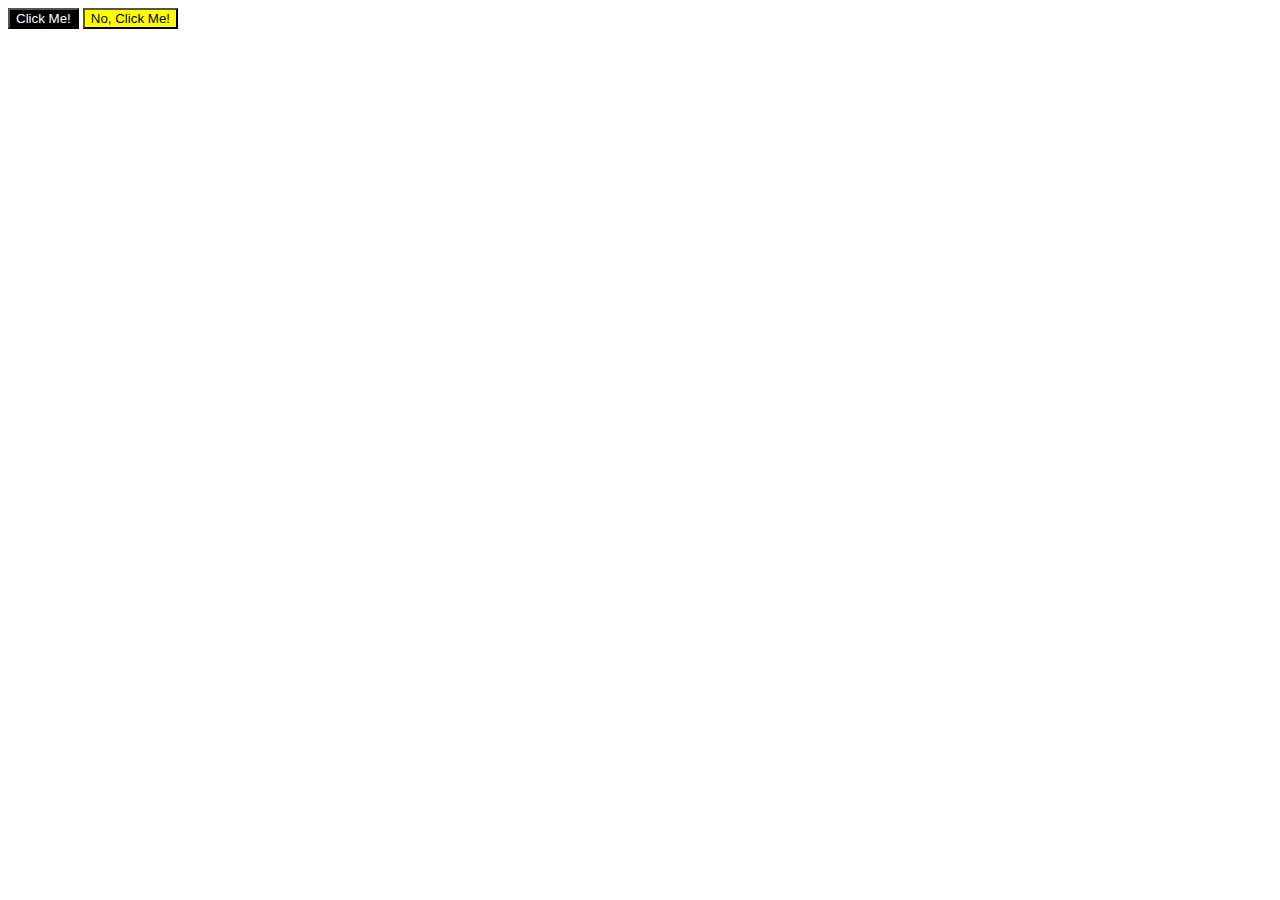
<file: css exercises/css-03/index.html>
<!DOCTYPE html>
<html lang="en">
  <head>
    <meta charset="UTF-8">
    <meta http-equiv="X-UA-Compatible" content="IE=edge">
    <meta name="viewport" content="width=device-width, initial-scale=1.0">
    <title>Grouping Selectors</title>
    <link rel="stylesheet" href="styles.css">
  </head>
  <body>
    <button class="first">Click Me!</button>
    <button class="second">No, Click Me!</button>
  </body>
</html>
</file>
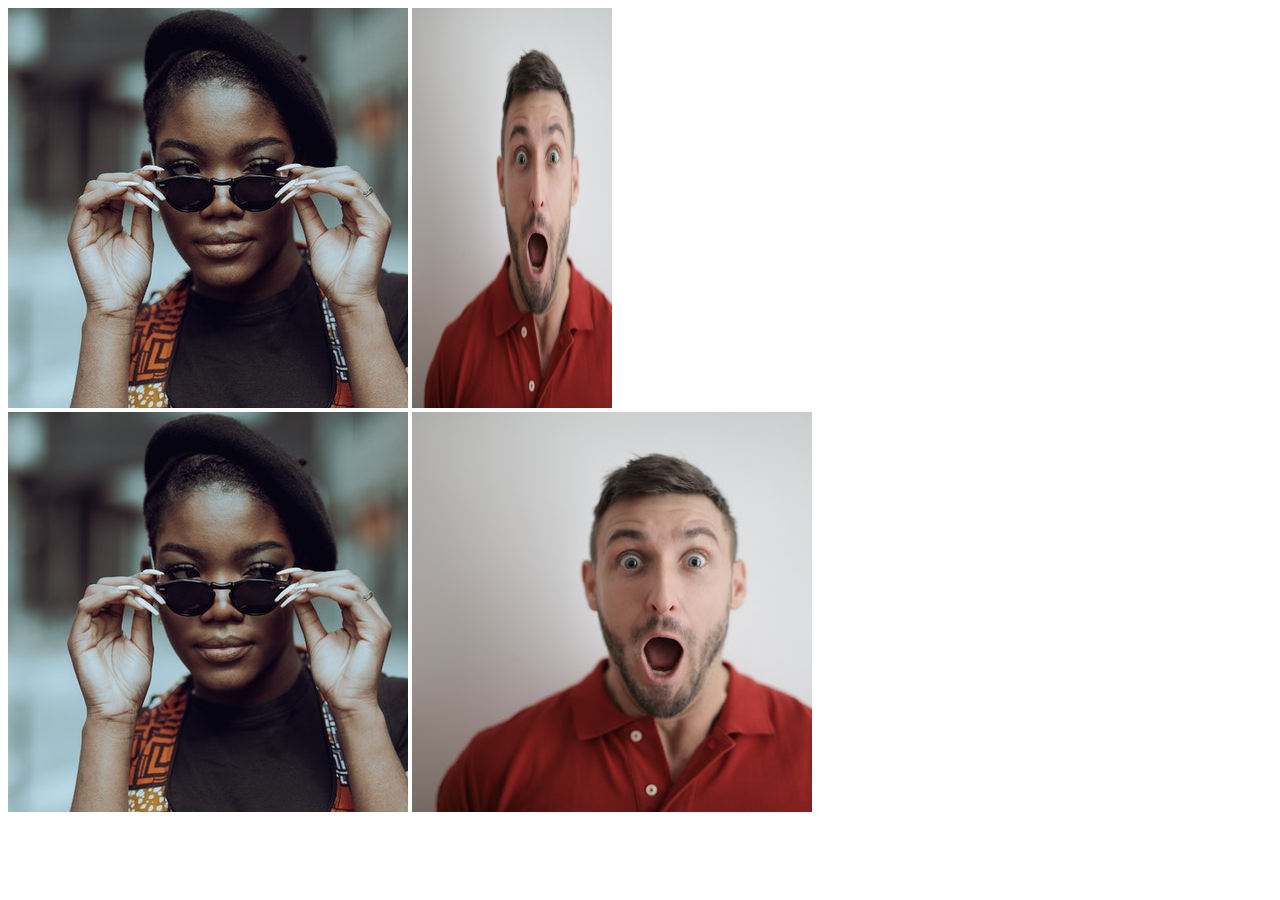
<file: css exercises/css-04/index.html>
<!DOCTYPE html>
<html lang="en">
  <head>
    <meta charset="UTF-8">
    <meta http-equiv="X-UA-Compatible" content="IE=edge">
    <meta name="viewport" content="width=device-width, initial-scale=1.0">
    <title>Chaining Selectors</title>
    <link rel="stylesheet" href="styles.css">
  </head>
  <body>
    <!-- Check image source path. Review Foundations lesson - Links and Images -->
    <!-- Use the classes BELOW this line -->
    <div>
      <img class="avatar proportioned" src="./images/pexels-katho-mutodo-8434791.jpg" alt="Woman with glasses">
      <img class="avatar distorted" src="./images/pexels-andrea-piacquadio-3777931.jpg" alt="Man with surprised expression">
    </div>
    <!-- Use the classes ABOVE this line -->
    <div>
      <img class="original proportioned" src="./images/pexels-katho-mutodo-8434791.jpg" alt="Woman with glasses">
      <img class="original distorted" src="./images/pexels-andrea-piacquadio-3777931.jpg" alt="Man with surprised expression">
    </div>
  </body>
</html>
</file>
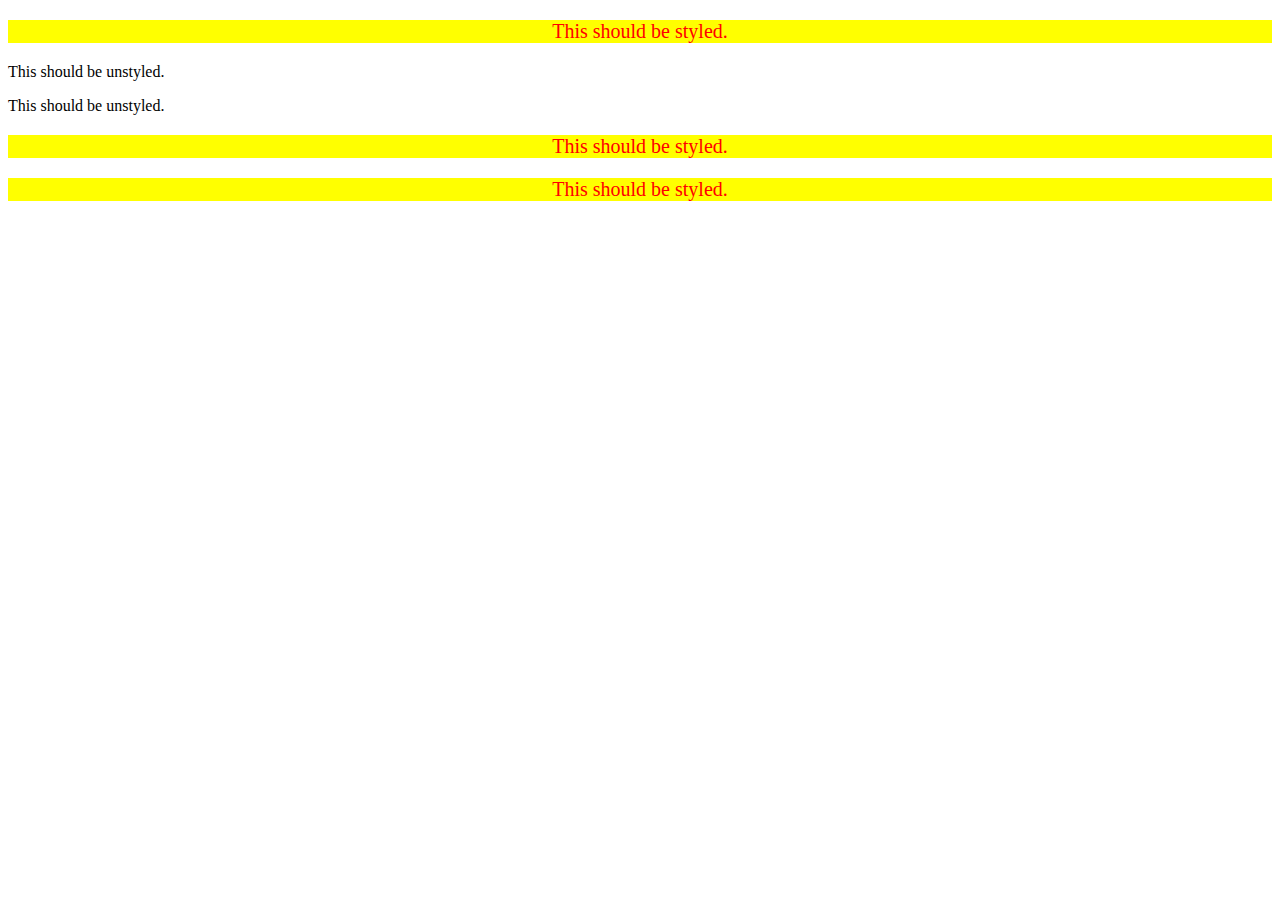
<file: css exercises/css-05/index.html>
<!DOCTYPE html>
<html lang="en">
  <head>
    <meta charset="UTF-8">
    <meta http-equiv="X-UA-Compatible" content="IE=edge">
    <meta name="viewport" content="width=device-width, initial-scale=1.0">
    <title>Descendant Combinator</title>
    <link rel="stylesheet" href="styles.css">
  </head>
  <body>
    <div class="container">
      <p class="text">This should be styled.</p>
    </div>
    <p class="text">This should be unstyled.</p>
    <p class="text">This should be unstyled.</p>
    <div class="container">
      <p class="text">This should be styled.</p>
      <p class="text">This should be styled.</p>
    </div>
  </body>
</html>
</file>
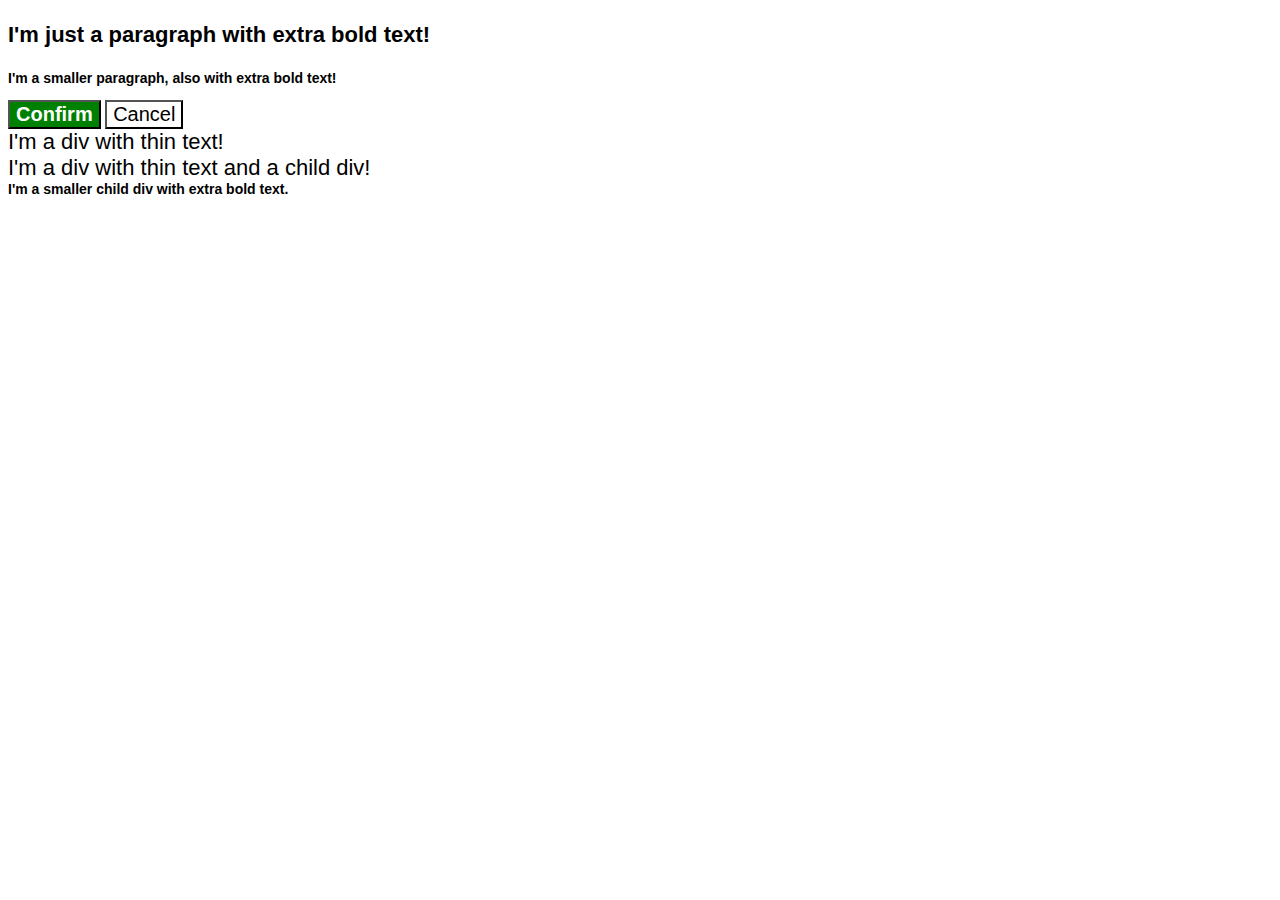
<file: css exercises/css-06/index.html>
<!DOCTYPE html>
<html lang="en">
  <head>
    <meta charset="UTF-8">
    <meta http-equiv="X-UA-Compatible" content="IE=edge">
    <meta name="viewport" content="width=device-width, initial-scale=1.0">
    <title>Fix the Cascade</title>
    <link rel="stylesheet" href="styles.css">
  </head>
  <body>
    <p class="para">I'm just a paragraph with extra bold text!</p>
    <p class="para small-para">I'm a smaller paragraph, also with extra bold text!</p>

    <button id="confirm-button" class="button confirm">Confirm</button>
    <button id="cancel-button" class="button cancel">Cancel</button>

    <div class="text">I'm a div with thin text!</div>
    <div class="text">I'm a div with thin text and a child div!
      <div class="text child">I'm a smaller child div with extra bold text.</div>
    </div>
  </body>
</html>
</file>
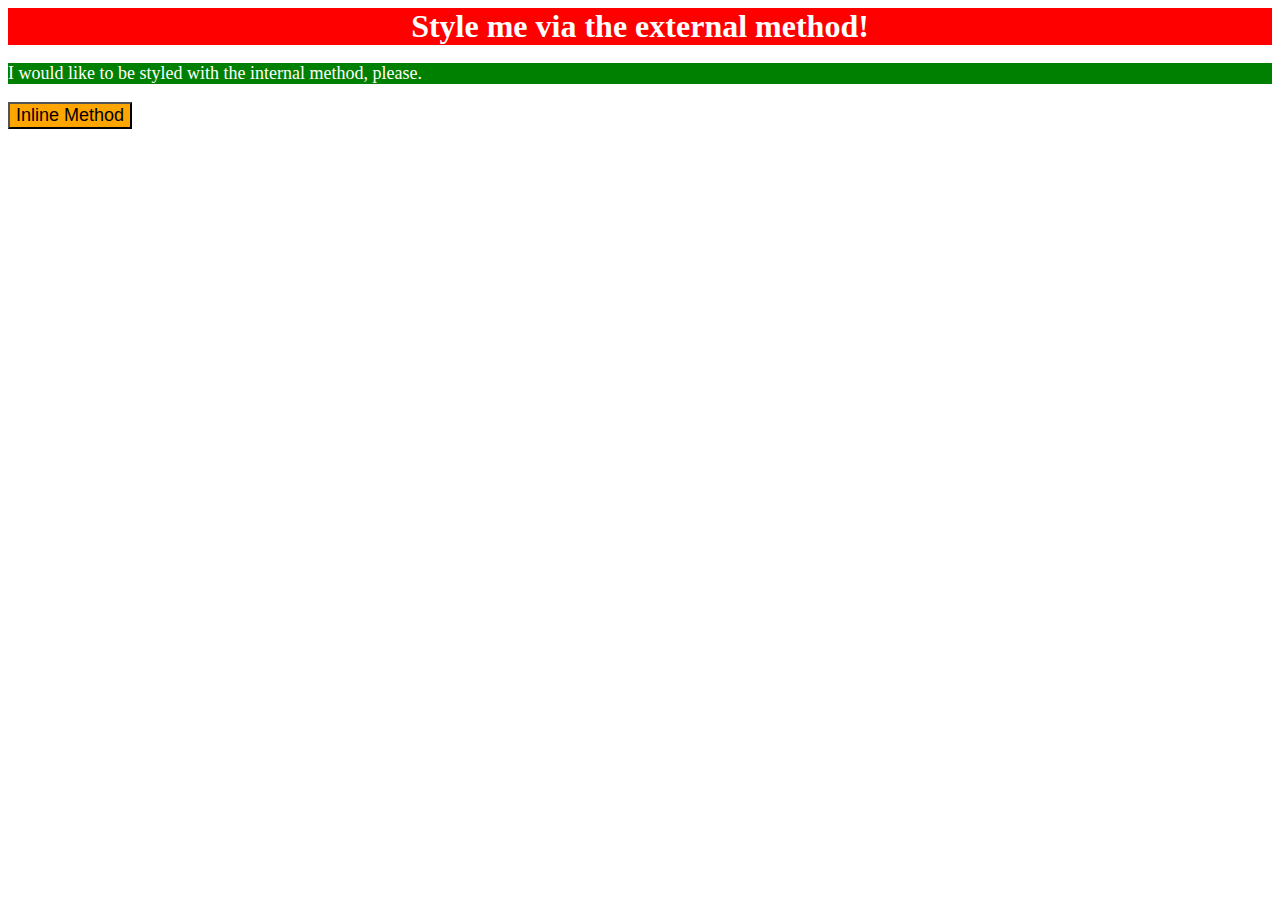
<file: css exercises/css01/index.html>
<!DOCTYPE html>
<html lang="en">
  <head>
    <meta charset="UTF-8">
    <meta http-equiv="X-UA-Compatible" content="IE=edge">
    <meta name="viewport" content="width=device-width, initial-scale=1.0">
    <link rel="stylesheet" href="styles.css">
    <title>Methods for Adding CSS</title>
  </head>
  <body>
    <div>Style me via the external method!</div>
    <p>I would like to be styled with the internal method, please.</p>
    <style>
        p {
        background-color: green;
        color: white;
        font-size: 18px;
}
    </style>
    <button style="background-color: orange; font-size: 18px;">Inline Method</button>
  </body>
</html>
</file>
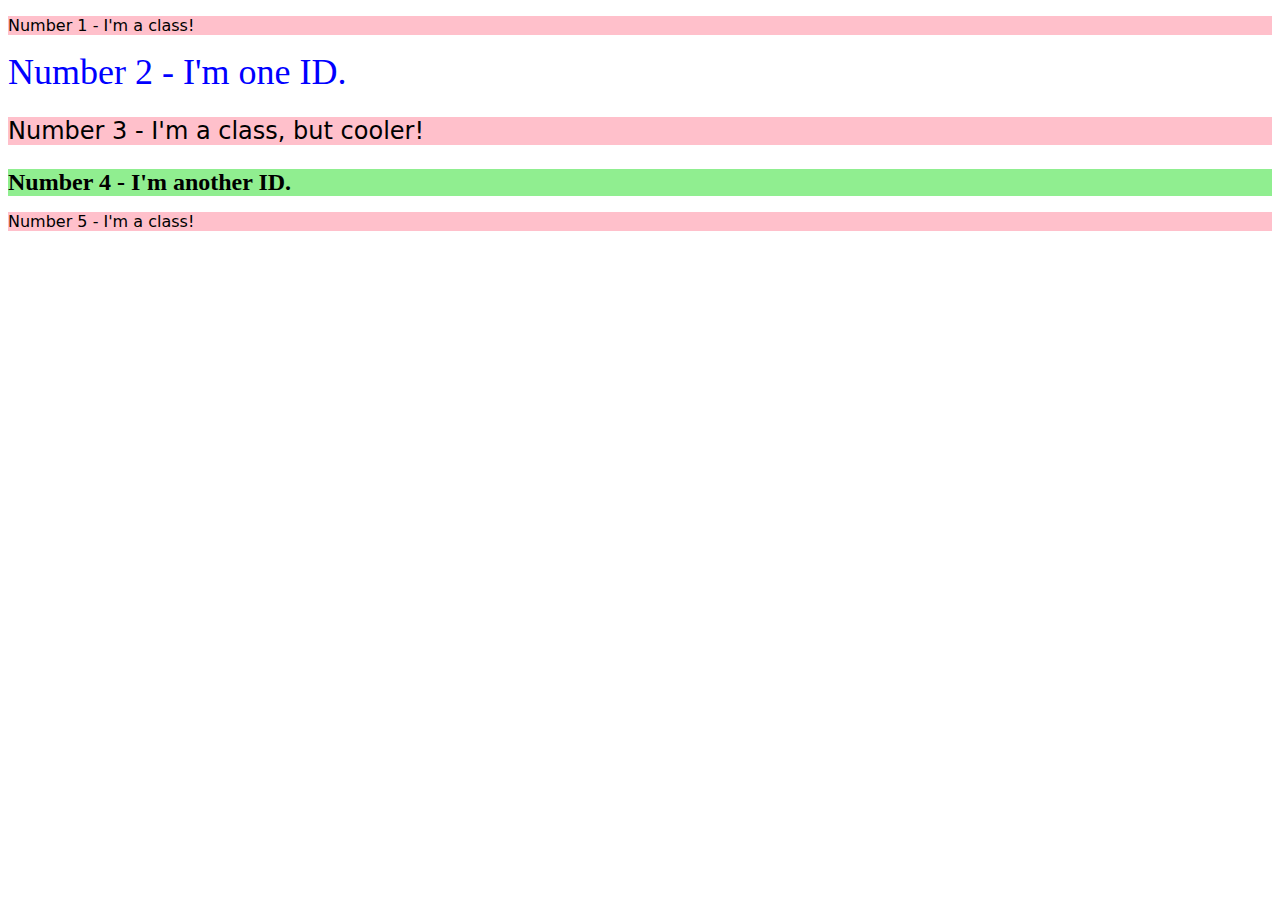
<file: css exercises/css02/index.html>
<!DOCTYPE html>
<html lang="en">
  <head>
    <meta charset="UTF-8">
    <meta http-equiv="X-UA-Compatible" content="IE=edge">
    <meta name="viewport" content="width=device-width, initial-scale=1.0">
    <title>Class and ID Selectors</title>
    <link rel="stylesheet" href="styles.css">
  </head>
  <body>
    <p class="odd">Number 1 - I'm a class!</p>
    <div id="second">Number 2 - I'm one ID.</div>
    <p class="odd extra">Number 3 - I'm a class, but cooler!</p>
    <div id="fourth">Number 4 - I'm another ID.</div>
    <p class="odd">Number 5 - I'm a class!</p>
  </body>
</html>
</file>
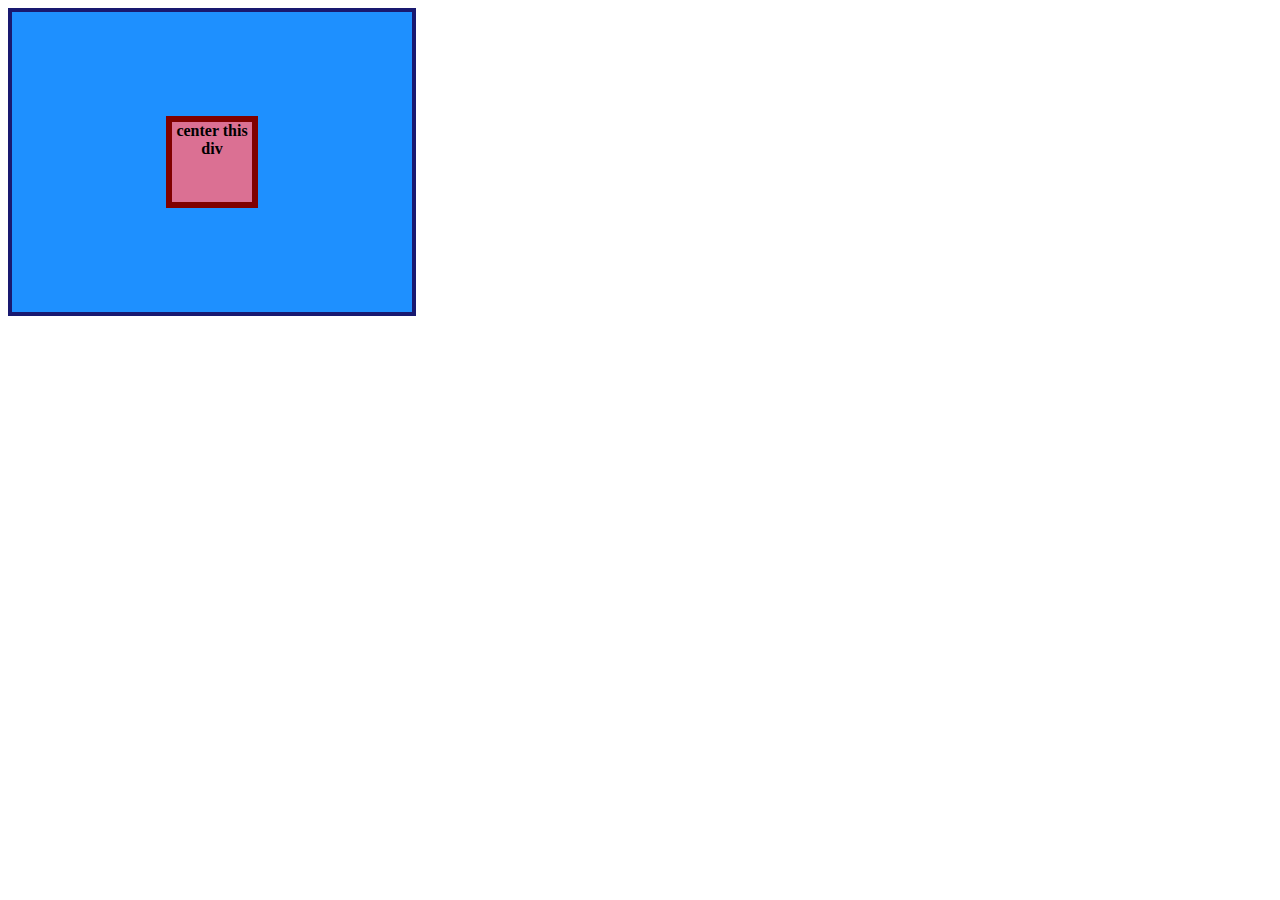
<file: flex/center div/index.html>
<!DOCTYPE html>
<html lang="en">
  <head>
    <meta charset="UTF-8">
    <meta http-equiv="X-UA-Compatible" content="IE=edge">
    <meta name="viewport" content="width=device-width, initial-scale=1.0">
    <title>CENTER THIS DIV</title>
    <link rel="stylesheet" href="styles.css">
  </head>
  <body>
    <div class="container">
      <div class="box">center this div</div>
    </div>
  </body>
</html>
</file>
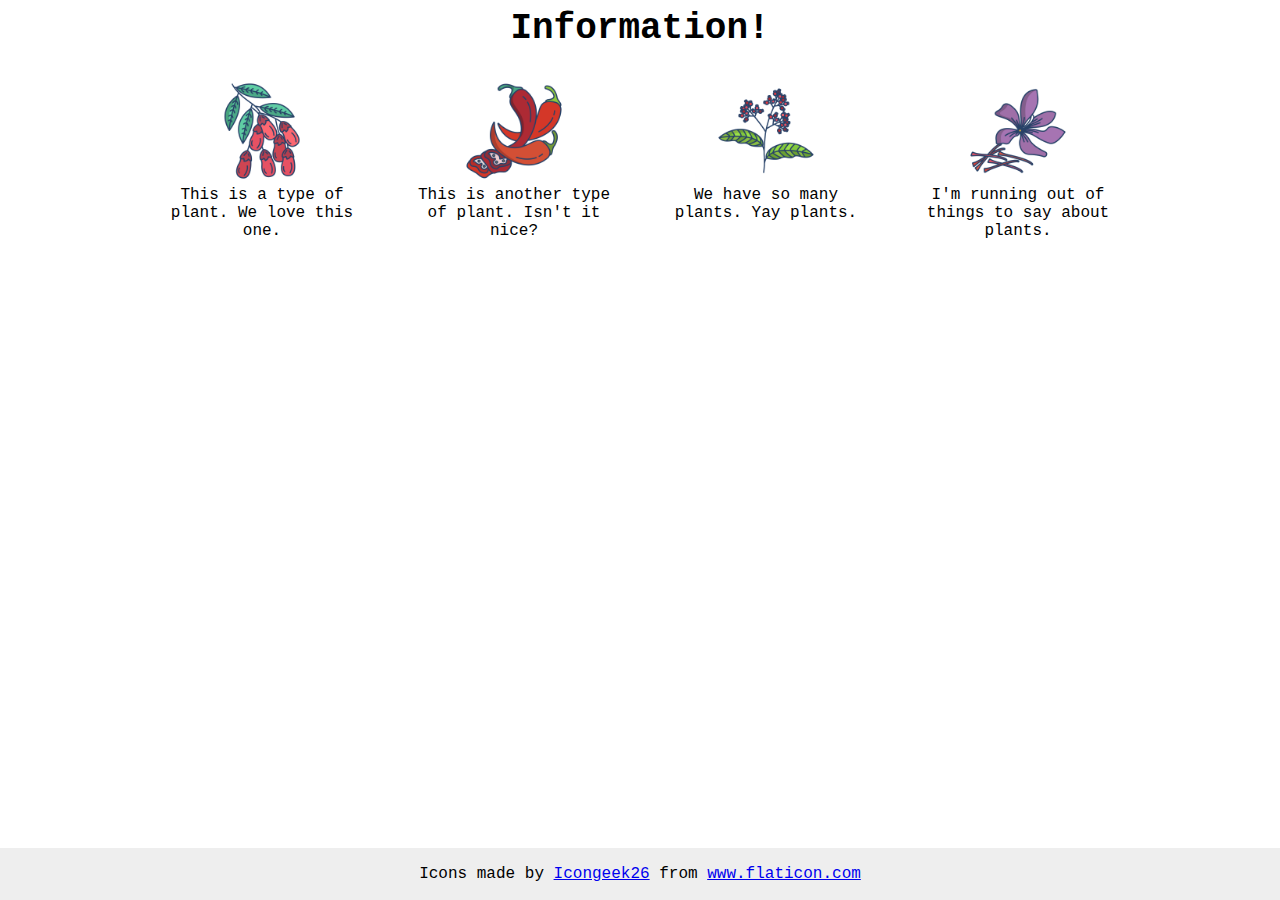
<file: flex/flex 4/index.html>
<!DOCTYPE html>
<html lang="en">
  <head>
    <meta charset="UTF-8">
    <meta http-equiv="X-UA-Compatible" content="IE=edge">
    <meta name="viewport" content="width=device-width, initial-scale=1.0">
    <title>Information</title>
    <link rel="stylesheet" href="styles.css">
  </head>
  <body>
    <div class="title">Information!</div>

    <div class="container">
        <div class="info">
            <img src="./images/barberry.png" alt="barberry">
             <div class="text">This is a type of plant. We love this one.</div>
        </div>
        <div class="info">
            <img src="./images/chilli.png" alt="chili">
             <div class="text">This is another type of plant. Isn't it nice?</div>
        </div>
        <div class="info">
            <img src="./images/pepper.png" alt="pepper">
             <div class="text">We have so many plants. Yay plants.</div>
        </div>
        <div class="info">
            <img src="./images/saffron.png" alt="saffron">
            <div class="text">I'm running out of things to say about plants.</div>
        </div>
    </div>

    <!-- disregard this section, it's here to give attribution to the creator of these icons -->
    <div class="footer">
      <div>Icons made by <a href="https://www.flaticon.com/authors/icongeek26" title="Icongeek26">Icongeek26</a> from <a href="https://www.flaticon.com/" title="Flaticon">www.flaticon.com</a></div>
    </div>
  </body>
</html>
</file>
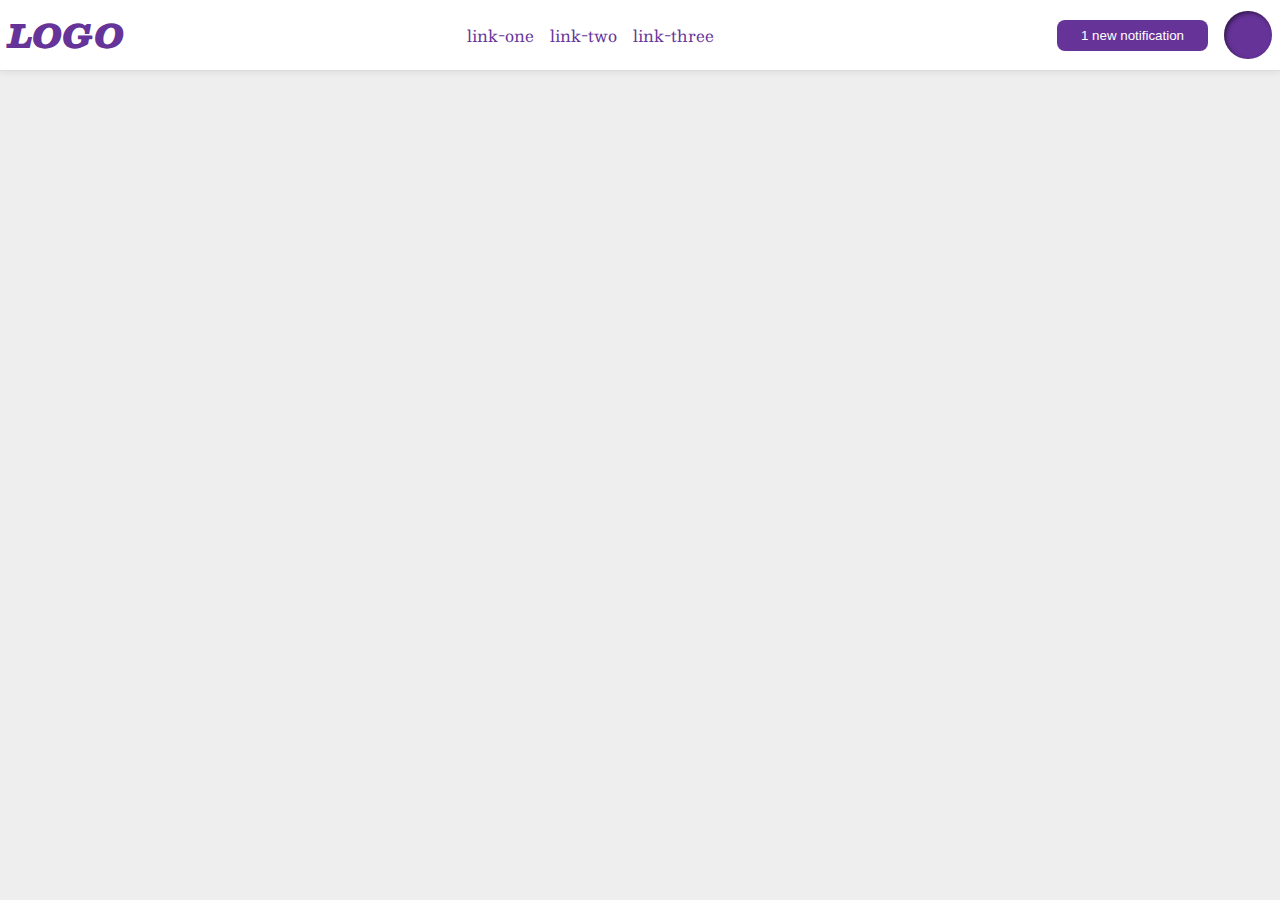
<file: flex/flex header 2/index.html>
<!DOCTYPE html>
<html lang="en">
  <head>
    <meta charset="UTF-8">
    <meta http-equiv="X-UA-Compatible" content="IE=edge">
    <meta name="viewport" content="width=device-width, initial-scale=1.0">
    <title>Flex Header 2</title>
    <link rel="stylesheet" href="styles.css">
  </head>
  <body>
    <div class="header">
      <div class="logo">
        LOGO
      </div>
      <div class="left">
        <ul class="links">
            <li><a href="google.com">link-one</a></li>
            <li><a href="google.com">link-two</a></li>
            <li><a href="google.com">link-three</a></li>
          </ul>
      </div>

      <div class="right">
        <button class="notifications">
            1 new notification
          </button>
          <div class="profile-image"></div>
      </div>
    </div>
  </body>
</html>
</file>
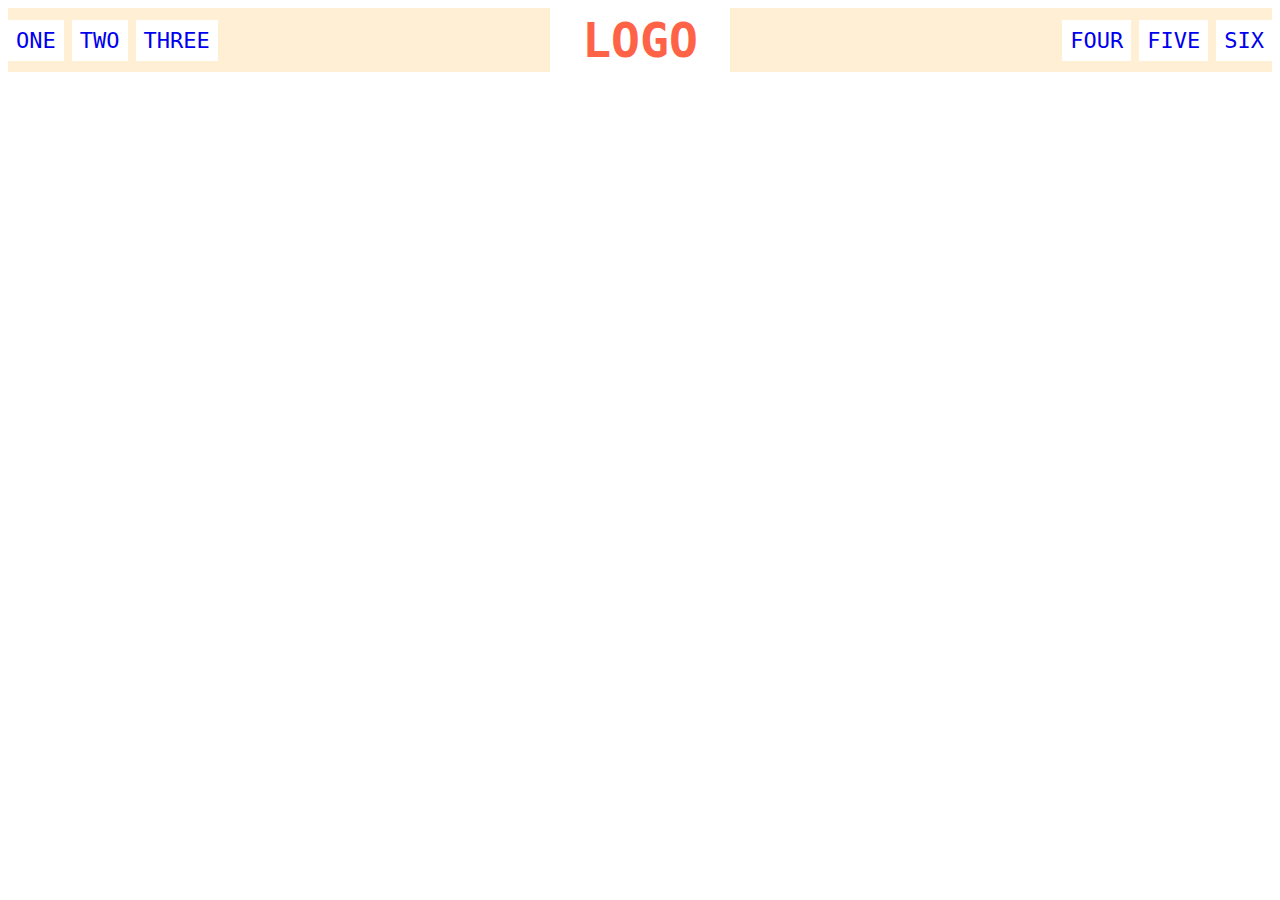
<file: flex/flex header/index.html>
<!DOCTYPE html>
<html lang="en">
  <head>
    <meta charset="UTF-8">
    <meta http-equiv="X-UA-Compatible" content="IE=edge">
    <meta name="viewport" content="width=device-width, initial-scale=1.0">
    <title>Flex Header</title>
    <link rel="stylesheet" href="styles.css">
  </head>
  <body>
    <div class="header">
      <div class="left-links">
        <ul>
          <li><a href="#">ONE</a></li>
          <li><a href="#">TWO</a></li>
          <li><a href="#">THREE</a></li>
        </ul>
      </div>
      <div class="logo">LOGO</div>
      <div class="right-links">
        <ul>
          <li><a href="#">FOUR</a></li>
          <li><a href="#">FIVE</a></li>
          <li><a href="#">SIX</a></li>
        </ul>
      </div>
    </div>
  </body>
</html>
</file>
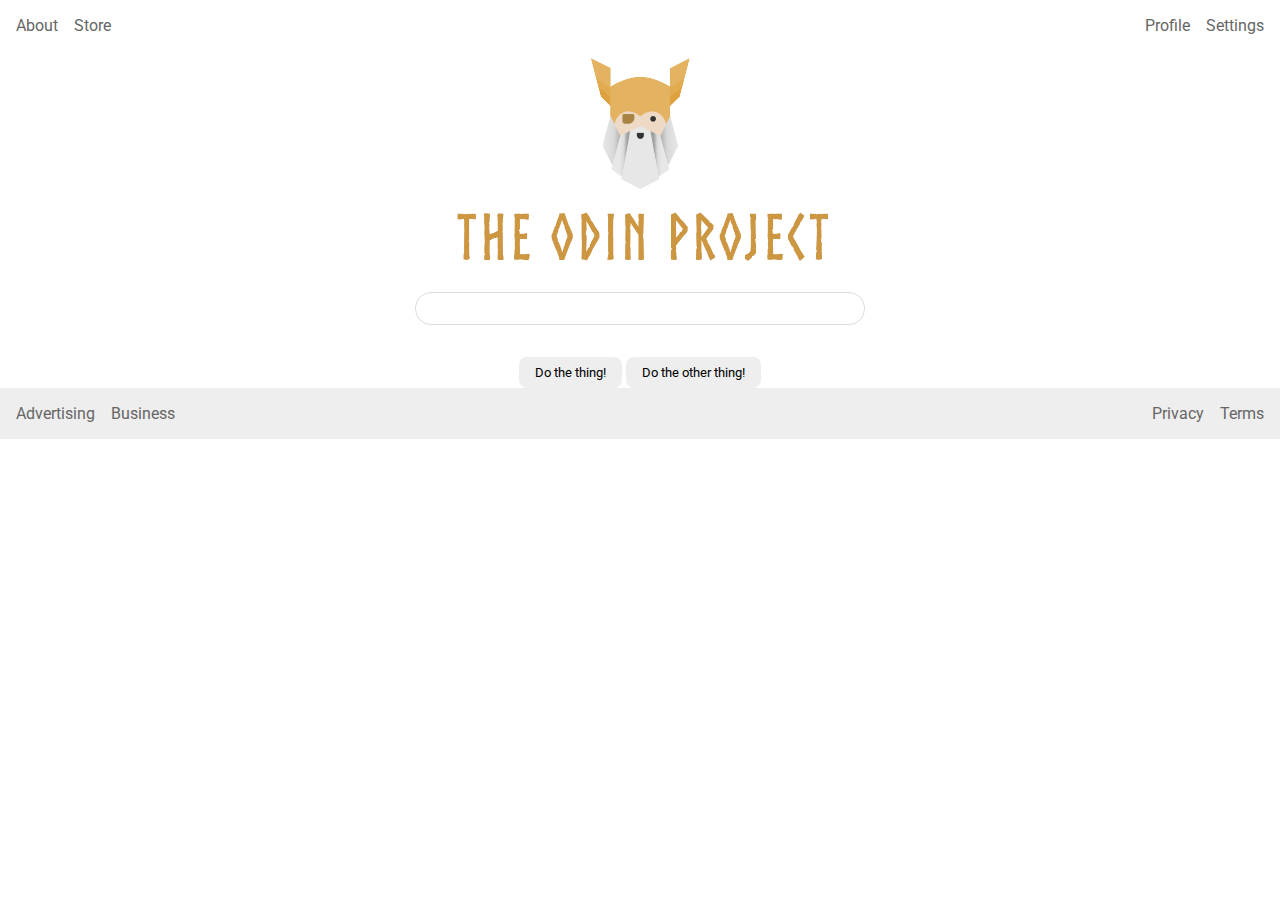
<file: flex/flex layout/index.html>
<!DOCTYPE html>
<html lang="en">
  <head>
    <meta charset="UTF-8">
    <meta http-equiv="X-UA-Compatible" content="IE=edge">
    <meta name="viewport" content="width=device-width, initial-scale=1.0">
    <title>LAYOUT</title>
    <link rel="stylesheet" href="styles.css">
  </head>
  <body>
    <div class="header">
      <ul class="left-links">
        <li><a href="#">About</a></li>
        <li><a href="#">Store</a></li>
      </ul>
      <ul class="right-links">
        <li><a href="#">Profile</a></li>
        <li><a href="#">Settings</a></li>
      </ul>
    </div>
    <div class="content">
      <img src="./logo.png" alt="Project logo. Represents odin with the project name.">
      <div class="input">
        <input type="text">
      </div>
      <div class="buttons">
        <button>Do the thing!</button>
        <button>Do the other thing!</button>
      </div>
    </div>
    <div class="footer">
      <ul class="left-links">
        <li><a href="#">Advertising</a></li>
        <li><a href="#">Business</a></li>
      </ul>
      <ul class="right-links">
        <li><a href="#">Privacy</a></li>
        <li><a href="#">Terms</a></li>
      </ul>
    </div>
  </body>
</html>
</file>
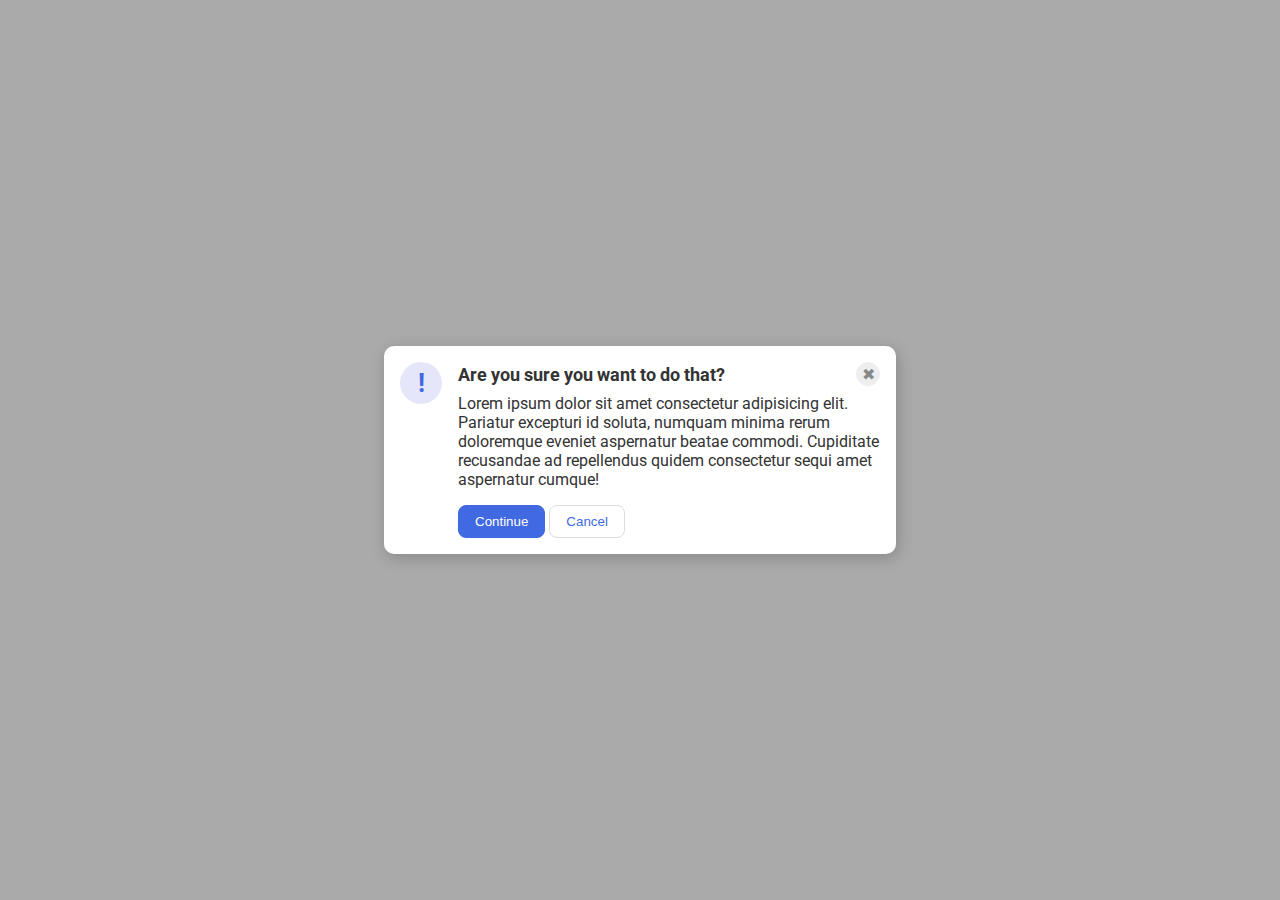
<file: flex/modal/index.html>
<!DOCTYPE html>
<html lang="en">
  <head>
    <meta charset="UTF-8">
    <meta http-equiv="X-UA-Compatible" content="IE=edge">
    <meta name="viewport" content="width=device-width, initial-scale=1.0">
    <link rel="stylesheet" href="styles.css">
    <title>Modal</title>
  </head>
  <body>
    <div class="modal">
      <div class="icon">!</div>
      <div class="container">
        <div class="header">Are you sure you want to do that?
            <button class="close-button">✖</button>
        </div>
        <div class="text">Lorem ipsum dolor sit amet consectetur adipisicing elit. Pariatur excepturi id soluta, numquam minima rerum doloremque eveniet aspernatur beatae commodi. Cupiditate recusandae ad repellendus quidem consectetur sequi amet aspernatur cumque!</div>
        <button class="continue">Continue</button>
        <button class="cancel">Cancel</button>
      </div>
    </div>
  </body>
</html>
</file>
<file: css exercises/css-03/styles.css>
.first {
    background-color: black;
    color: white;
}

.second {
    background-color: yellow;
}

.first .second {
    font-size: 28px;
    font-family: Helvetica, 'Times New Roman', sans-serif;
}
</file>
<file: css exercises/css-04/styles.css>
.avatar.proporitioned {
    width: 300px;
    height: auto;
}

.avatar.distorted {
    width: 200px;
    height: 400px;
}
</file>
<file: css exercises/css-05/styles.css>
div p {
    background-color: yellow;
    color: red;
    font-size: 20px;
    text-align: center;
}
</file>
<file: css exercises/css-06/styles.css>
body {
    font-family: Arial, Helvetica, sans-serif;
  }
  
  .para,
  .small-para {
    color: hsl(0, 0%, 0%);
    font-weight: 800;
  }
  
  
  
  .para {
    font-size: 22px;
  }
  
 
  .button {
    background-color: rgb(255, 255, 255);
    color: rgb(0, 0, 0);
    font-size: 20px;
  }
  
  
  
  div.text {
    color: rgb(0, 0, 0);
    font-size: 22px;
    font-weight: 100;
  }

  .small-para {
    font-size: 14px;
    font-weight: 800;
  }

  #confirm-button {
    background: green;
    color: white;
    font-weight: bold;
  } 
  

  div.child {
    color: rgb(0, 0, 0);
    font-weight: 800;
    font-size: 14px;
  }
</file>
<file: css exercises/css01/styles.css>
div {
    background-color: red;
    color: white;
    font-size: 32px;
    text-align: center;
    font-weight: bold;
}
</file>
<file: css exercises/css02/styles.css>
.odd {
    background-color: #FFC0CB;
    font-family: Verdana, "DejaVu Sans", sans-serif;
}

#second {
    color: rgb(0,0,255);
    font-size: 36px;
}

.extra {
    font-size: 24px;
}

#fourth {
    background-color: rgb(144, 238, 144);
    font-size: 24px;
    font-weight: bold;
}
</file>
<file: flex/center div/styles.css>
.container {
    background: dodgerblue;
    border: 4px solid midnightblue;
    width: 400px;
    height: 300px;
    display: flex;
    justify-content: center;
    align-items: center;
  }
  
  .box {
    background: palevioletred;
    font-weight: bold;
    text-align: center;
    border: 6px solid maroon;
    width: 80px;
    height: 80px;
    
  }
</file>
<file: flex/flex 4/styles.css>
body {
    font-family: 'Courier New', Courier, monospace;
    text-align: center;
  }
  
  img {
    width: 100px;
    height: 100px;
  }
  
  .title {
    font-size: 36px;
    font-weight: 900;
    display: flex;
    justify-content: center;
    margin-bottom: 32px;
  }
  .container {
    display: flex;
    justify-content: center;
    gap: 52px;
  }

  .info {
    max-width: 200px;
  }
  /* do not edit this footer */
  .footer {
    position: fixed;
    bottom: 0;
    left: 0;
    right: 0;
    height: 52px;
    display: flex;
    align-items: center;
    justify-content: center;
    background: #eee;
  }
</file>
<file: flex/flex header 2/styles.css>
/* this is some magical font-importing.  
you'll learn about it later. */
@import url('https://fonts.googleapis.com/css2?family=Besley:ital,wght@0,400;1,900&display=swap');

body {
  margin: 0;
  background: #eee;
  font-family: Besley, serif;
}

.header {
  background: white;
  border-bottom: 1px solid #ddd;
  box-shadow: 0 0 8px rgba(0,0,0,.1);
  display: flex;
  justify-content: space-between;
  padding: 8px;
}

.profile-image {
  background: rebeccapurple;
  box-shadow: inset 2px 2px 4px rgba(0,0,0,.5);
  border-radius: 50%;
  width: 48px;
  height: 48px;
}

.logo {
  color: rebeccapurple;
  font-size: 32px;
  font-weight: 900;
  font-style: italic;
}

button {
  border: none;
  border-radius: 8px;
  background: rebeccapurple;
  color: white;
  padding: 8px 24px;
}

a {
  /* this removes the line under our links */
  text-decoration: none;
  color: rebeccapurple;
}

ul {
  list-style-type: none;
  display: flex;
  margin: 0;
  padding: 0;
  gap: 16px;
}

.left, .right {
    display: flex;
    align-items: center;
    gap: 16px;
}
</file>
<file: flex/flex header/styles.css>
.header  {
    font-family: monospace;
    background: papayawhip;
    display: flex;
    align-items: center;
    justify-content: space-between;
  }
  
  .logo {
    font-size: 48px;
    font-weight: 900;
    color: tomato;
    background: white;
    padding: 4px 32px;
  }
  
  ul {
    /* this removes the dots on the list items*/
    list-style-type: none;
    display: flex;
    padding: 0;
    margin: 0;
    gap: 8px;

  }
  
  a {
    font-size: 22px;
    background: white;
    padding: 8px;
    /* this removes the line under the links */
    text-decoration: none;
  }
</file>
<file: flex/flex layout/styles.css>
@import url('https://fonts.googleapis.com/css2?family=Roboto:wght@400;700&display=swap');

body {
  height: 100vh;
  margin: 0;
  overflow: hidden;
  font-family: Roboto, sans-serif;
  flex-direction: column;
}

img {
  width: 600px;
}

button {
  font-family: Roboto, sans-serif;
  border: none;
  border-radius: 8px;
  background: #eee;
  padding: 8px 16px;
}

input {
  border: 1px solid #ddd;
  border-radius: 16px;
  padding: 8px 24px;
  width: 400px;
  margin-bottom: 16px;
}



.content {
    flex: 1;
    display: flex;
    align-items: center;
    justify-content: center;
    flex-direction: column;
    gap: 16px;
}

a {
    color: #666;
    text-decoration: none;
  }
  
.header, .footer {
    display: flex;
    justify-content: space-between;
    padding: 16px;

}

.footer {
    background: #eee;
}

ul {
    display: flex;
    list-style: none;
    margin: 0;
    padding: 0;
    gap: 16px;
}
</file>
<file: flex/modal/styles.css>
@import url('https://fonts.googleapis.com/css2?family=Roboto:wght@400;700&display=swap');

html, body {
  height: 100%;
}

body {
  font-family: Roboto, sans-serif;
  margin: 0;
  background: #aaa;
  color: #333;
  /* I'll give you this one for free lol */
  display: flex;
  align-items: center;
  justify-content: center;
}

.modal {
  background: white;
  width: 480px;
  border-radius: 10px;
  box-shadow: 2px 4px 16px rgba(0,0,0,.2);
  display: flex;
  gap: 16px;
  padding: 16px;
}

.icon {
  color: royalblue;
  font-size: 26px;
  font-weight: 700;
  background: lavender;
  width: 42px;
  height: 42px;
  border-radius: 50%;
  display: flex;
  align-items: center;
  justify-content: center;
  flex-shrink: 0;
}

.close-button {
  background: #eee;
  border-radius: 50%;
  color: #888;
  font-weight: 400;
  font-size: 16px;
  height: 24px;
  width: 24px;
  display: flex;
  align-items: center;
  justify-content: center;
  border: 1px solid #eee;
  padding: 0;
}

button {
  cursor: pointer;
  padding: 8px 16px;
  border-radius: 8px;
}

button.continue {
  background: royalblue;
  border: 1px solid royalblue;
  color: white;
}

button.cancel {
  background: white;
  border: 1px solid #ddd;
  color: royalblue;
}

.header {
    display: flex;
    align-items: center;
    justify-content: space-between;
    font-size: 18px;
    font-weight: 700;
    margin-bottom: 8px;
}

.text {
    margin-bottom: 16px;
}
</file>
